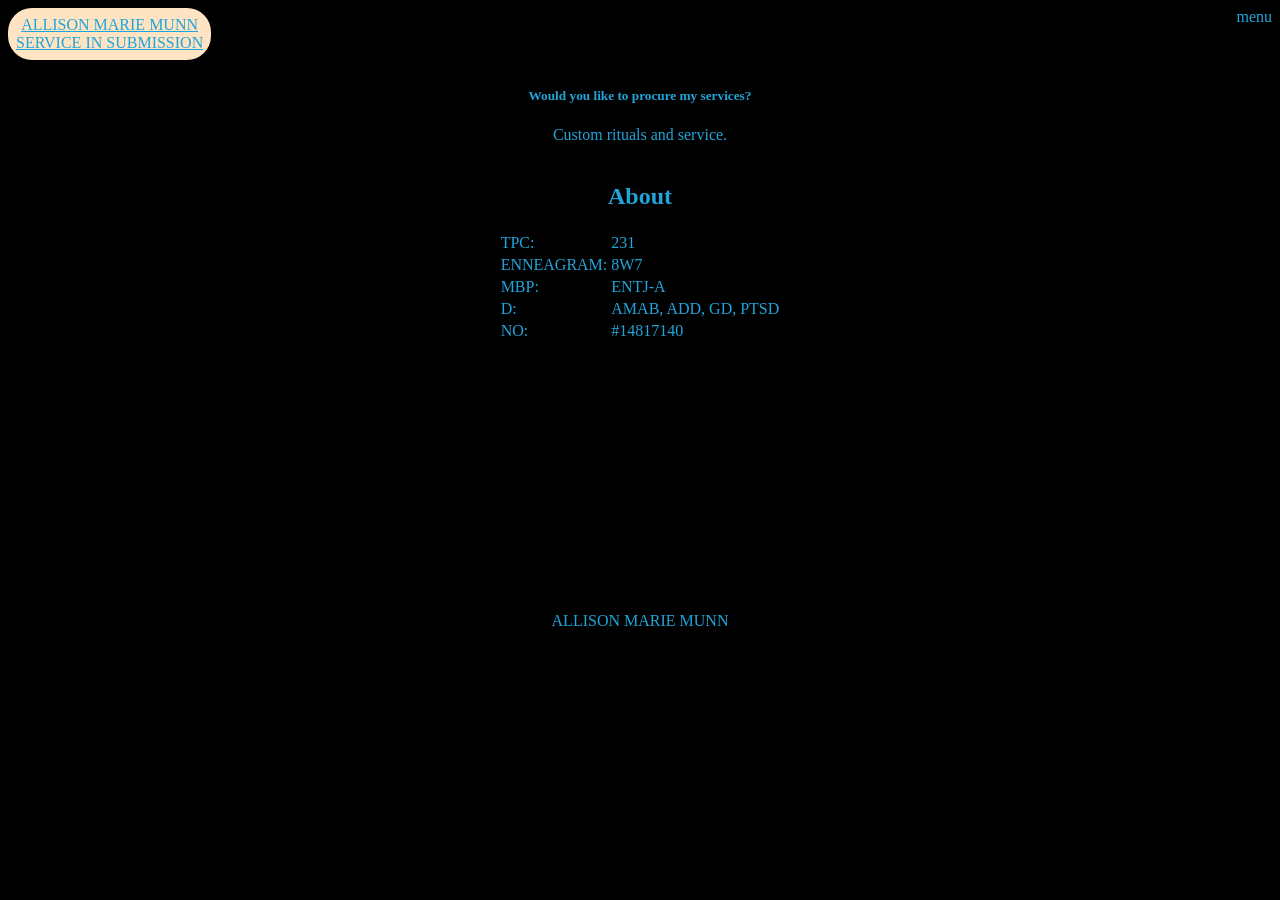
<file: about.html>
<!DOCTYPE HTML>
<!--
################################################################
# ALLISON MARIE MUNN: about.html                             #
# COPYRIGHT © ALLISON MARIE MUNN                              #
# LICENSE: GPLV2 ONLY                                        #
# FULL COPYRIGHT NOTICE IS IN README                           #
# AUTHOR: ALLISON MARIE MUNN                                 #
################################################################
-->
<html>
  <head>
    <title>ALLISON MARIE MUNN</title>
    <meta name="viewport" content="width=device-width, initial-scale=1.0, user-scalable=no, viewport-fit=cover"/>
    <link rel="stylesheet" href="/css/body.css">
    <link rel="stylesheet" href="/css/a.css">
    <link rel="stylesheet" href="/css/header.css">
    <link rel="stylesheet" href="/css/content.css">
    <link rel="stylesheet" href="/css/drawer.css">
    <link rel="stylesheet" href="/css/footer.css">
    <script src="https://ajax.googleapis.com/ajax/libs/jquery/3.6.4/jquery.min.js"></script>
    <script src="/js/drawer.js"></script>
    <script>
      $(document).ready( function()
      {
        drawer();
      });
    </script>
  </head>
  <body>
    <div>
      <div id="header">
        <div id="header-left">
          <div id="header-left-logo">
            <a href="index">
            <div id="header-left-logo-name">
              ALLISON MARIE MUNN
            </div>
            <div id="header-left-logo-moto">
              SERVICE IN SUBMISSION
            </div>
            </a>
          </div>
        </div>
        <div id="header-right">
          <div id="header-right-menu" align="right">
            <span class="material-icons md-24">menu</span>
          </div>
        </div>
      </div>
      <div id=content>
         <div id="content">
        <h5 align="center">Would you like to procure my services?</h5>
        <p align="center">Custom rituals and service.</p>
        <table align="center">
          <thead>
            <tr>
              <td colspan="2">
                <h2 align="center">About</h2>
              </td>
            </tr>
          </thead>
          <tr>
            <td>
              TPC:
            </td>
            <td>
              231
            </td>
          </tr>
          <tr>
            <td>
              ENNEAGRAM:
            </td>
            <td>
              8W7
            </td>
          </tr>
          <tr>
            <td>
              MBP:
            </td>
            <td>
              ENTJ-A
            </td>
          </tr>
          <tr>
            <td>
              D:
            </td>
            <td>
              AMAB, ADD, GD, PTSD
            </td>
          </tr>
          <tr>
            <td>
              NO: 
            </td>
            <td>
                #14817140
            </td>
        </table>
      </div>
      </div>
     <div id="nav-drawer-shim" class="nav-drawer-shim-close">
    </div>
    <div id="nav-drawer" class="nav-drawer-close">
      <div id="nav-drawer-header">
      </div>
      <div id="nav-drawer-list">
        About "ALLISON MARIE MUNN"
        <ul>
          <li><a href="about.html">About Page</a></li>
        </ul>
        Procure My services!
        <ul>
          <li><a href="dominate.html">Scene Application</a></li>
        </ul>
      </div>
    </div>
      <div id="footer">
        <div id="footer-center">
          <div id="footer-center-copyright">
            ALLISON MARIE MUNN
          </div>
        </div>
      </div>
    </div>
  </body>
</html>
</file>
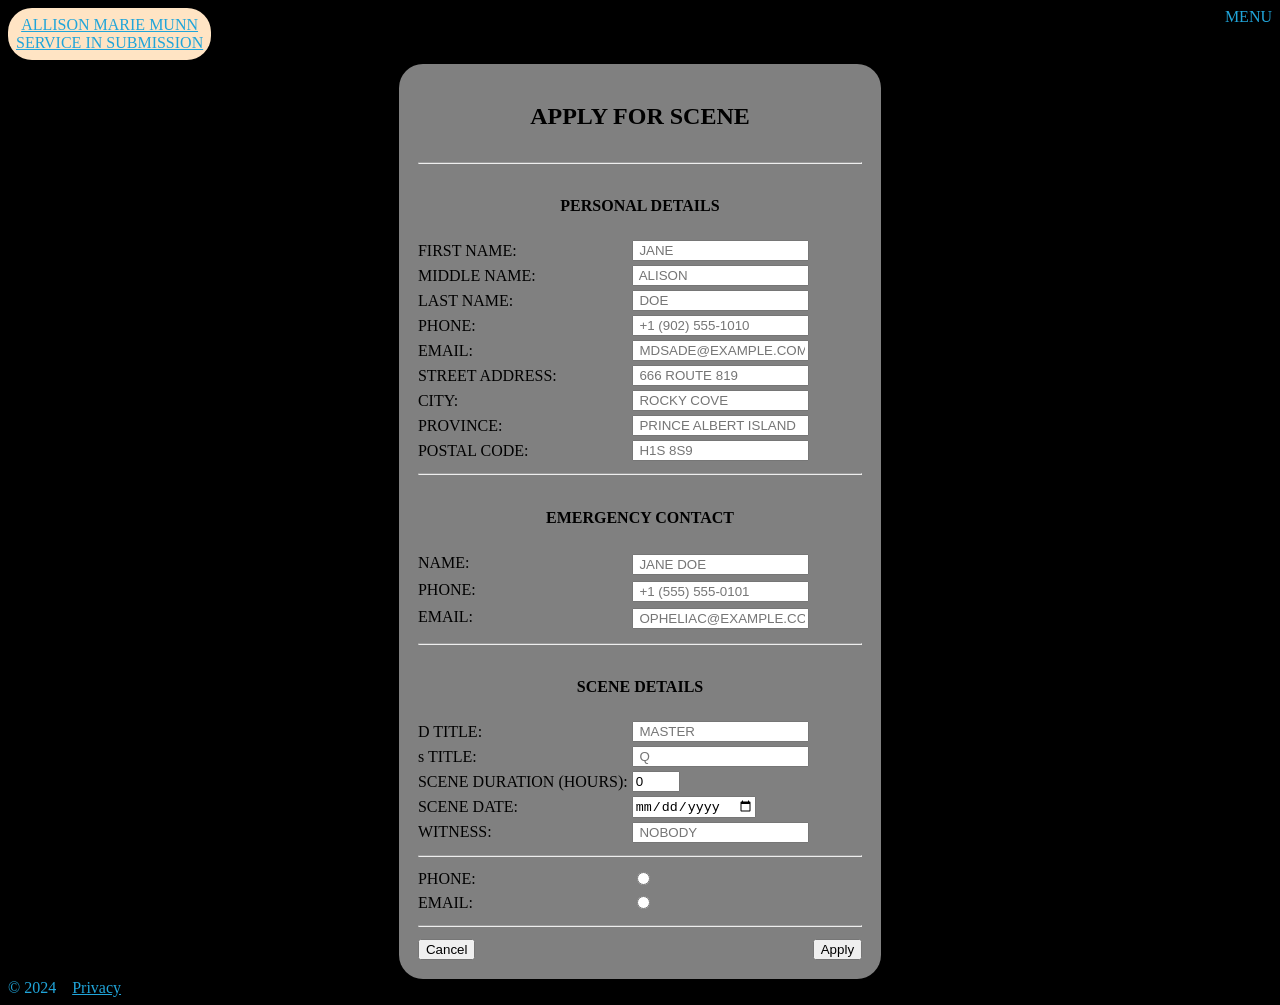
<file: dominate.html>
<!DOCTYPE HTML>
<!--
################################################################
# ALLISON MARIE MUNN: dominate.html                            #
# COPYRIGHT © ALLISON MARIE MUNN                               #
# LICENSE: GPLV2 ONLY                                          #
# FULL COPYRIGHT NOTICE IS IN README                           #
# AUTHOR: ALLISON MARIE MUNN                                   #
################################################################
-->
<!DOCTYPE HTML>
<html>
  <head>
    <title>ALLISON MARIE MUNN</title>
    <meta name="viewport" content="width=device-width, initial-scale=1.0, user-scalable=no, viewport-fit=cover"/>
    <link rel="stylesheet" href="css/body.css">
    <link rel="stylesheet" href="css/a.css">
    <link rel="stylesheet" href="css/header.css">
    <!-- <link rel="stylesheet" href="css/content.css"> -->
    <link rel="stylesheet" href="css/form.css">
    <link rel="stylesheet" href="css/footer.css">
  </head>
  <body>
    <div>
      <div id="header">
        <div id="header-left">
          <div id="header-left-logo">
            <a href="index">
            <div id="header-left-logo-name">
              ALLISON MARIE MUNN
              <!--<b><img align="center" src="img/amm.png" alt="ALLISON MARIE MUNN" class="header-left-logo-image"></b>-->
            </div>
            <div id="header-left-logo-moto">
              SERVICE IN SUBMISSION
            </div>
            </a>
          </div>
        </div>
        <div id="header-right">
          <div id="header-right-menu">
            MENU
          </div>
        </div>
      </div>
      <div id="content">
        <noscript>
          <h1 align="center"><b>PLEASE ENABLE JAVASCRIPT</b></h1>
        </noscript>
        <form method="post" id="form" hidden="true">
          <table align="center" class="form">
	          <thead>
	            <th colspan="3"><h2 align="center">APPLY FOR SCENE</h2></th>
	          </thead>
	          <tbody>
              <tr>
                <td colspan="3">
                  <hr>
                </td>
              </tr>
              <tr>
                <td colspan=3>
                  <h4 align="center">PERSONAL DETAILS</h4>
                </td>
              </tr>
              <tr>
                <td><label for="first_name">FIRST NAME: </label></td>
                <td><input type="text" id="first_name" name="FNAME" tabindex="0" autofocus="true" required="true" placeholder=" JANE " value=""></td>
               </tr>
               <tr>
                 <td><label for="middle_name">MIDDLE NAME: </label></td>
                 <td><input type="text" id="middle_name" name="MNAME" tabindex="0" autofocus="true" required="true" placeholder=" ALISON " value=""></td>
               </tr>
               <tr>
                 <td><label for="last_name">LAST NAME: </label></td>
                 <td><input type="text" id="last_name" name="LNAME" tabindex="0" required="true" placeholder=" DOE " value=""></td>
               </tr>
               <tr>
                 <td><label for="phone">PHONE: </label></td>
                 <td><input type="tel" id="phone" name="PHONE" tabindex="0" required="true" minlength="10" maxlength="15" placeholder=" +1 (902) 555-1010 " value=""></td>
               </tr>
               <tr>
                 <td><label for="email">EMAIL: </label></td>
                 <td><input type="email" id="email" name="EMAIL" tabindex="0" required="true" placeholder=" MDSADE@EXAMPLE.COM " value=""></td>
               </tr>
               <tr>
                 <td><label for="addr_street">STREET ADDRESS: </label></td>
                 <td><input type="text" id="addr_street" name="RNAME" tabindex="0" required="true" placeholder=" 666 ROUTE 819 " value=""></td>
               </tr>
               <tr>
                 <td><label for="addr_city_name">CITY: </label></td>
                 <td><input type="text" id="addr_city_name" name="CNAME" tabindex="0" required="true" placeholder=" ROCKY COVE " value=""></td>
               </tr>
               <tr>
                 <td><label for="addr_province">PROVINCE: </label></td>
                 <td><input type="text" id="addr_province" name="PNAME" tabindex="0" required="true" placeholder=" PRINCE ALBERT ISLAND " value=""></td>
               </tr>
               <tr>
                 <td><label for="addr_postal_code">POSTAL CODE: </label></td>
                 <td><input type="text" id="addr_postal_code" name="PCODE" tabindex="0" required="true" placeholder=" H1S 8S9 " value=""></td>
               </tr>
                <tr>
                 <td colspan="3">
                   <hr>
                 </td>
                </tr>
                <tr>
                  <td colspan=3>
                    <h4 align="center">EMERGENCY CONTACT</h4>
                  </td>
                </tr>
               <tr>
                 <td rowspan="2"><label for="emergency_contact_full_name">NAME: </label></td>
               </tr>
               <tr>
                 <td><input type="text" id="emergency_contact_full_name" name="EFNAME" tabindex="0" autofocus="true" required="true" placeholder=" JANE DOE " value=""></td>
               </tr>
               <tr>
                 <td rowspan="2"><label for="emergency_contact_phone">PHONE: </label></td>
               </tr>
               <tr>
                <td><input type="tel" id="emergency_contact_phone" name="EPHONE" tabindex="0" required="true" minlength="10" maxlength="15" placeholder=" +1 (555) 555-0101 " value=""></td>
               </tr>
               <tr>
                 <td rowspan="2"><label for="emergency_contact_email">EMAIL: </label></td>
               </tr>
               <tr>
                 <td><input type="email" id="emergency_contact_email" name="EEMAIL" tabindex="0" required="true" placeholder=" OPHELIAC@EXAMPLE.COM " value=""></td>
               </tr>
               <tr>
                <tr>
                 <td colspan="3">
                   <hr>
                 </td>
                </tr>
                 <td colspan=3>
                   <h4 align="center">SCENE DETAILS</h4>
                 </td>
               </tr>
               <tr>
                 <td><label for="dom_name">D TITLE: </label></td>
                 <td><input type="text" id="dom_name" name="DNAME" tabindex="0" required=true placeholder=" MASTER " value=""></td>
	             </tr>
               <tr>
                 <td><label for="sub_name">s TITLE: </label></td>
                 <td><input type="text" id="sub_name" name="SNAME" tabindex="0" required=true placeholder=" Q " value=""></td>
	             </tr>
               <tr>
                 <td><label for="scene_length">SCENE DURATION (HOURS): </label></td>
                 <td><input type="number" id="scene_length" name="HOURS" tabindex="0" required="true" placeholder="24" min="1" max="24" step="1" value="0"></td>
	             </tr>
               <tr>
                 <td><label for="scene_date">SCENE DATE: </label></td>
                 <td><input type="date" id="scene_date" name="SDATE" tabindex="0" required="true" placeholder="24" min="1" step="1"></td>
	             </tr>
               <tr>
                 <td><label for="first_name">WITNESS: </label></td>
                 <td><input type="text" id="first_name" name="WNAME" tabindex="0" autofocus="true" required="true" placeholder=" NOBODY " value=""></td>
               </tr>
                <tr>
                 <td colspan="3">
                   <hr>
                 </td>
                </tr>
               <tr>
                 <td><label for="method_phone">PHONE: </label></td>
                 <td><input type="radio" id="method_phone" name="METHOD" tabindex="0" autofocus="true" required="true" value="PHONE" onClick="setCType('PHONE')"></td>
               </tr>
               <tr>
                 <td><label for="method_email">EMAIL: </label></td>
                 <td><input type="radio" id="method_email" name="METHOD" tabindex="0" autofocus="true" required="true" value="EMAIL" onClick="setCType('EMAIL')"></td>
               </tr>
               <tr>
                 <td colspan="3">
                   <hr>
                 </td>
               </tr>
	             <tr>
                 <td colspan="2"><a href="index.html" tabindex="-1"><input type="button" tabindex="0" value="Cancel"></a></td>
                 <td><input type="submit" tabindex="0" value="Apply"></td>
	             </tr>
             </tbody>
           </table>
		   <input type="hidden" id="ctype" name="CTYPE" value="0">
           <input type="hidden" id="suuid" name="SUUID" value="0">
           <input type="hidden" id="etime" name="ETIME" value="0">   
         </form>
         <script src="js/form.js"></script>
       </div>
       <div id="footer">
         <span>&copy; 2024</span>
         &nbsp;&nbsp;
         <a href="privacy.html">Privacy</a>
       </div>
    </div>
  </body>
</html>
</file>
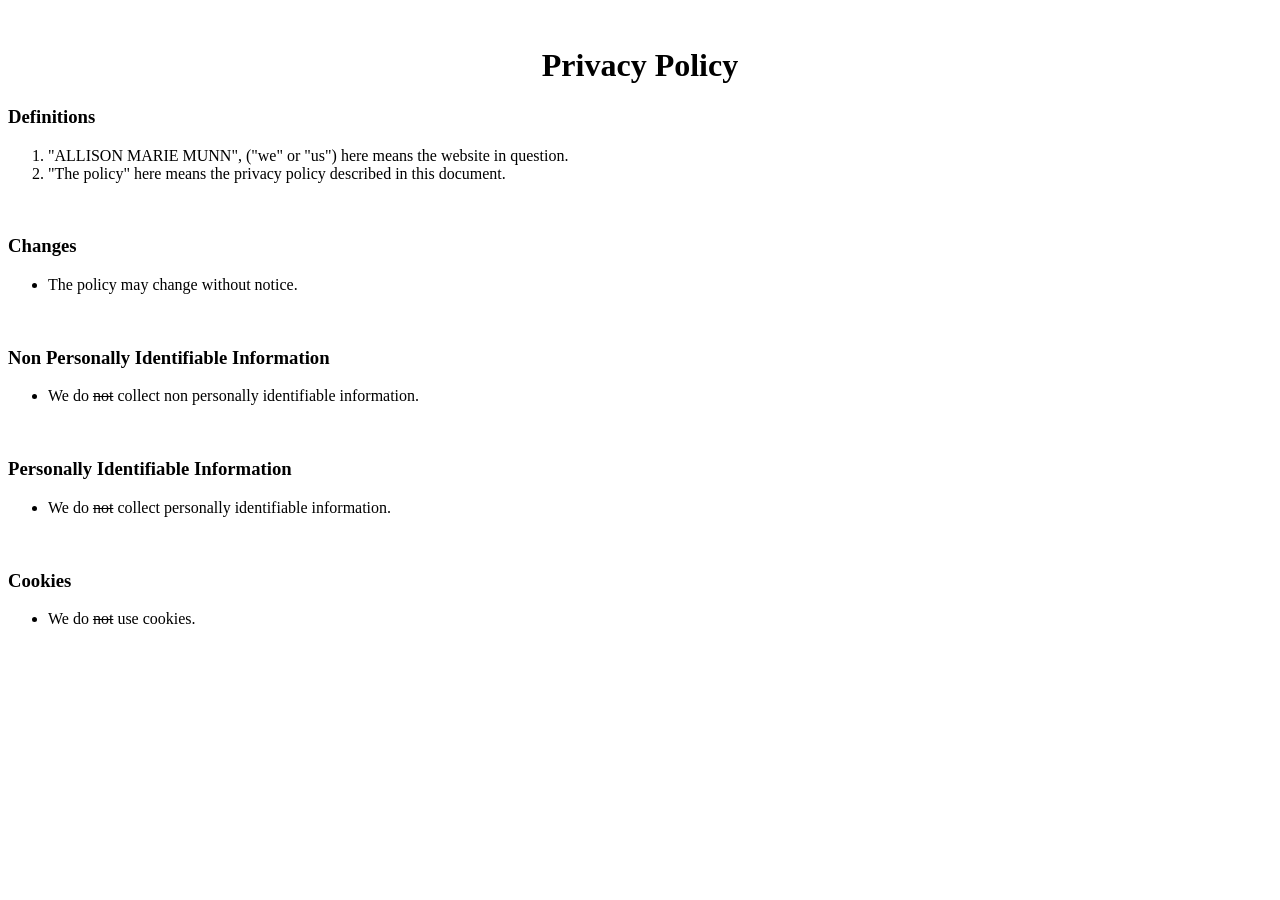
<file: privacy.html>
<!--
################################################################
# ALLISON MARIE MUNN: privacy.html                             #
# COPYRIGHT © ALLISON MARIE MUNN                              #
# LICENSE: GPLV2 ONLY                                        #
# FULL COPYRIGHT NOTICE IS IN README                           #
# AUTHOR: ALLISON MARIE MUNN                                 #
################################################################
-->
<html>
  <head>
    <title>Privacy Policy</title>
    <!--
    <meta name="viewport" content="width=device-width, initial-scale=1.0, user-scalable=no, viewport-fit=cover"/>
    -->
  </head>
  <body>
    <br>
    <h1 align="center">Privacy Policy</h1>
    <h3>Definitions</h3>
    <ol>
      <li>"ALLISON MARIE MUNN", ("we" or "us") here means the website in question.</li>
      <li>"The policy" here means the privacy policy described in this document.</li>
    </ol>
    <br>
    <h3>Changes</h3>
    <ul>
      <li>The policy may change without notice.</li>
    </ul>
    <br>
    <h3>Non Personally Identifiable Information</h3>
    <ul>
      <li>We do <s>not</s> collect non personally identifiable information.</li>
    </ul>
    <br>
    <h3>Personally Identifiable Information</h3>
    <ul>
      <li>We do <s>not</s> collect personally identifiable information.</li>
    </ul>
    <br>
    <h3>Cookies</h3>
    <ul>
      <li>We do <s>not</s> use cookies.</li>
    </ul>
    <br>
  </body>
</html>
</file>
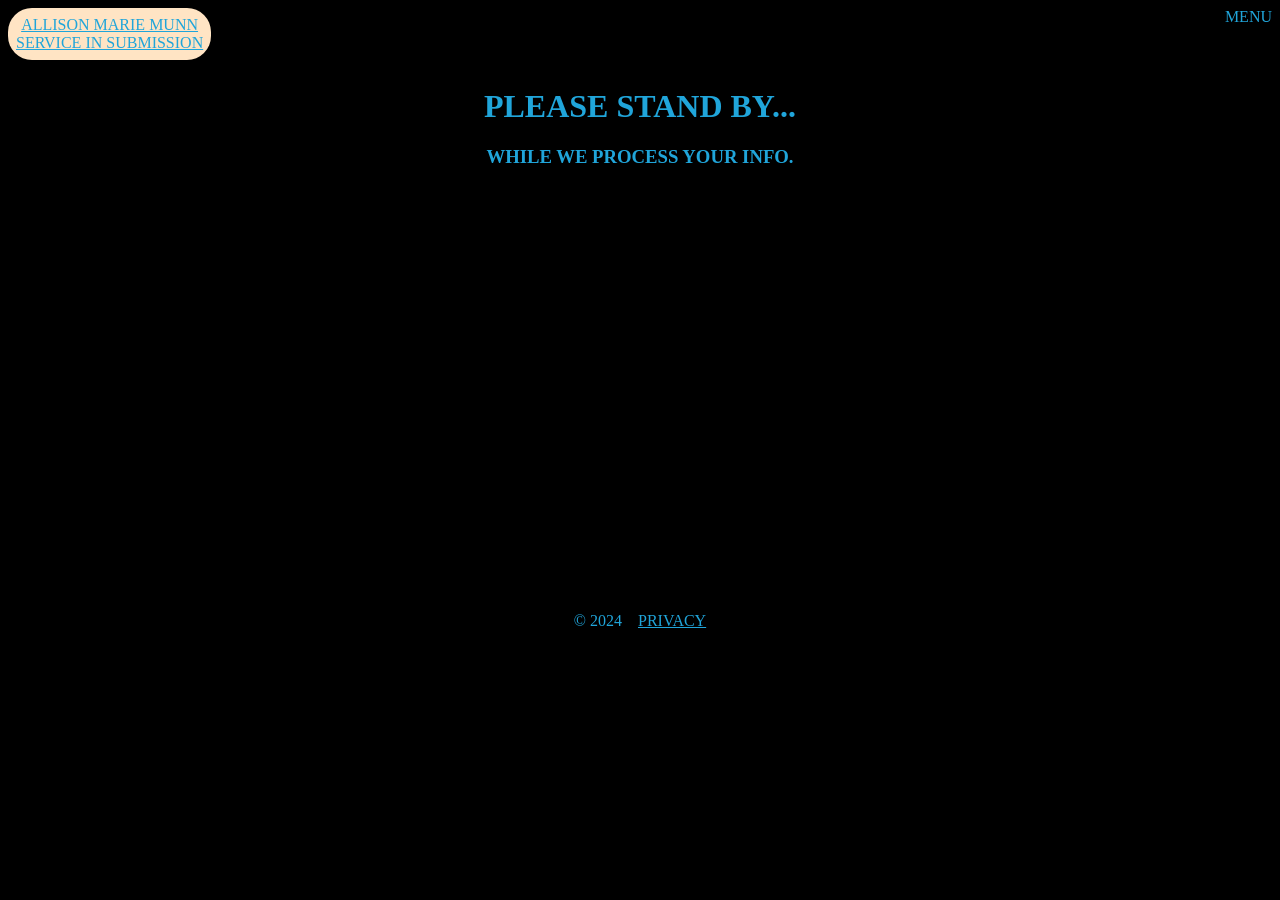
<file: submit.html>
<!DOCTYPE HTML>
<!--
################################################################
# ALLISON MARIE MUNN: submit.html                              #
# COPYRIGHT © ALLISON MARIE MUNN                               #
# LICENSE: GPLV2 ONLY                                          #
# FULL COPYRIGHT NOTICE IS IN README                           #
# AUTHOR: ALLISON MARIE MUNN                                   #
################################################################
-->
<html>
  <head>
    <title>ALLISON MARIE MUNN</title>
    <meta http-equiv="refresh" content="15; url='index.html'" />
    <meta name="viewport" content="width=device-width, initial-scale=1.0, user-scalable=no, viewport-fit=cover"/>
    <link rel="stylesheet" href="/css/body.css">
    <link rel="stylesheet" href="/css/a.css">
    <link rel="stylesheet" href="/css/header.css">
    <link rel="stylesheet" href="/css/content.css">
    <link rel="stylesheet" href="/css/footer.css">
    <script src="https://ajax.googleapis.com/ajax/libs/jquery/3.6.4/jquery.min.js"></script>
    <script src="/js/submit.js"></script>
    <script>
      $(document).ready( function()
      {
        submit();
      });
    </script>
  </head>
  <body>
    <div id="header">
      <div id="header-left">
        <div id="header-left-logo">
          <a href="/index.html">
          <div id="header-left-logo-name">
            ALLISON MARIE MUNN
            <!--<b><img align="center" src="img/amm.png" alt="ALLISON MARIE MUNN" class="header-left-logo-image"></b>-->
          </div>
          <div id="header-left-logo-moto">
            SERVICE IN SUBMISSION
          </div>
          </a>
        </div>
      </div>
      <div id="header-right">
        <div id="header-right-menu">
          MENU
        </div>
      </div>
    </div>
    <div id="content">
      <noscript>
        <h1 align="center"><b>PLEASE ENABLE JAVASCRIPT</b></h1>
      </noscript>
      <h1 align="center">PLEASE STAND BY...</h1>
      <h3 align="center">WHILE WE PROCESS YOUR INFO.</h3>
    </div>
    <div align="center" id="footer">
      <span>&copy; 2024</span>
      &nbsp;&nbsp;
      <a href="privacy.html">PRIVACY</a>
    </div>
  </body>
</html>
</file>
<file: css/body.css>
/*
################################################################
# ALLISON MARIE MUNN: body.css                             #
# COPYRIGHT © ALLISON MARIE MUNN                              #
# LICENSE: GPLV2 ONLY                                        #
# FULL COPYRIGHT NOTICE IS IN README                           #
# AUTHOR: ALLISON MARIE MUNN                                 #
################################################################
*/

body {
    background-color: #000000;
    color: #20A5DA;
}
</file>
<file: css/a.css>
/*
################################################################
# ALLISON MARIE MUNN: a.css                             #
# COPYRIGHT © ALLISON MARIE MUNN                              #
# LICENSE: GPLV2 ONLY                                        #
# FULL COPYRIGHT NOTICE IS IN README                           #
# AUTHOR: ALLISON MARIE MUNN                                 #
################################################################
*/

a {
    background-color: #00000000;
    color: #20A5DA;
}

a:hover{
    background-color: #000000;
    color: #1FA4D9;
}

a:active{
    background-color: #000000;
    color: #2083B8;
}

a:visited{
    background-color: #000000;
    color: #20A5DA;
}
</file>
<file: css/header.css>
/*
################################################################
# ALLISON MARIE MUNN: header.css                             #
# COPYRIGHT © ALLISON MARIE MUNN                              #
# LICENSE: GPLV2 ONLY                                        #
# FULL COPYRIGHT NOTICE IS IN README                           #
# AUTHOR: ALLISON MARIE MUNN                                 #
################################################################
*/

#header {
    display: block;
    color: #20A5DA;
    background-color: #000000;
}

#header-left {
    display: inline-block;
}

#header-left-logo {
  padding: 8px;
  border-radius: 24px;
  color: #000000;
  background-color: #FFE4C4;
  overflow: hidden;
}

#header-left-logo-name {
    display: block;
    text-align: center;
}

#header-left-logo-moto {
    display: block;
    text-align: center;
}

#header-right {
    display: block;
    float: right;
}

#header-right-menu {
    display: block;
    text-align: center;
}
</file>
<file: css/content.css>
/*
################################################################
# ALLISON MARIE MUNN: content.css                             #
# COPYRIGHT © ALLISON MARIE MUNN                              #
# LICENSE: GPLV2 ONLY                                        #
# FULL COPYRIGHT NOTICE IS IN README                           #
# AUTHOR: ALLISON MARIE MUNN                                 #
################################################################
*/

#content {
    display: block;
    width: 95%;
    height: 500px;
    margin-top: 24px;
    margin-bottom: 24px;
    margin-left: auto;
    margin-right: auto;
}
</file>
<file: css/drawer.css>
/*
################################################################
# ALLISON MARIE MUNN: form.html                             #
# COPYRIGHT © ALLISON MARIE MUNN                              #
# LICENSE: GPLV2 ONLY                                        #
# FULL COPYRIGHT NOTICE IS IN README                           #
# AUTHOR: ALLISON MARIE MUNN                                 #
################################################################
*/

#nav-drawer {
  position: fixed;
  z-index: 100000000 !important;
  top: 0px;
  bottom: 0px;
  width: 300px;
  overflow: hidden;
  color: #20A5DA;
  background-color: #111111;
}

.nav-drawer-close {
  left: -332px;
  width: 0px;
  padding: 0px;
}

.nav-drawer-open {
  left: 0px;
}

#nav-drawer-header {
  width: parent;
  height: 50px;
  padding-top: 12px;
  padding-bottom: 12px;
  background-color: #000000;
}

#nav-drawer-list {
  width: calc(100% - 32px);
  height: calc(100% - 32px - 50px - 24px);
  padding: 16px;
  overflow-y: scroll;
  scrollbar-width: none;
  -ms-overflow-style: none;
}

#nav-drawer-list::-webkit-scrollbar {
  display: none;
}

#nav-drawer-shim {
  position: fixed;
  top: 0px;
  bottom: 0px;
  left: 0px;
  background-color: #000000;
  opacity: 0.32;
}

.nav-drawer-shim-close {
  width: 0px;
}

.nav-drawer-shim-open {
  width: 100%;
}
</file>
<file: css/footer.css>
/*
################################################################
# ALLISON MARIE MUNN: footer.css                             #
# COPYRIGHT © ALLISON MARIE MUNN                              #
# LICENSE: GPLV2 ONLY                                        #
# FULL COPYRIGHT NOTICE IS IN README                           #
# AUTHOR: ALLISON MARIE MUNN                                 #
################################################################
*/

#footer {
    display: block;
    width: 100%;
    margin-left: auto;
    margin-right: auto;
}

#footer-center {
    display: block;
    width: 50%;
    margin-left: auto;
    margin-right: auto;
}

#footer-center-copyright {
    display: block;
    margin-left: auto;
    margin-right: auto;
    text-align: center;
}
</file>
<file: css/form.css>
/*
################################################################
# ALLISON MARIE MUNN: form.html                             #
# COPYRIGHT © ALLISON MARIE MUNN                              #
# LICENSE: GPLV2 ONLY                                        #
# FULL COPYRIGHT NOTICE IS IN README                           #
# AUTHOR: ALLISON MARIE MUNN                                 #
################################################################
*/

.form {
  padding: 16px;
  color: black;
  background-color: grey;
  fontsize: 8pt;
  border-radius: 24px;
}
</file>
